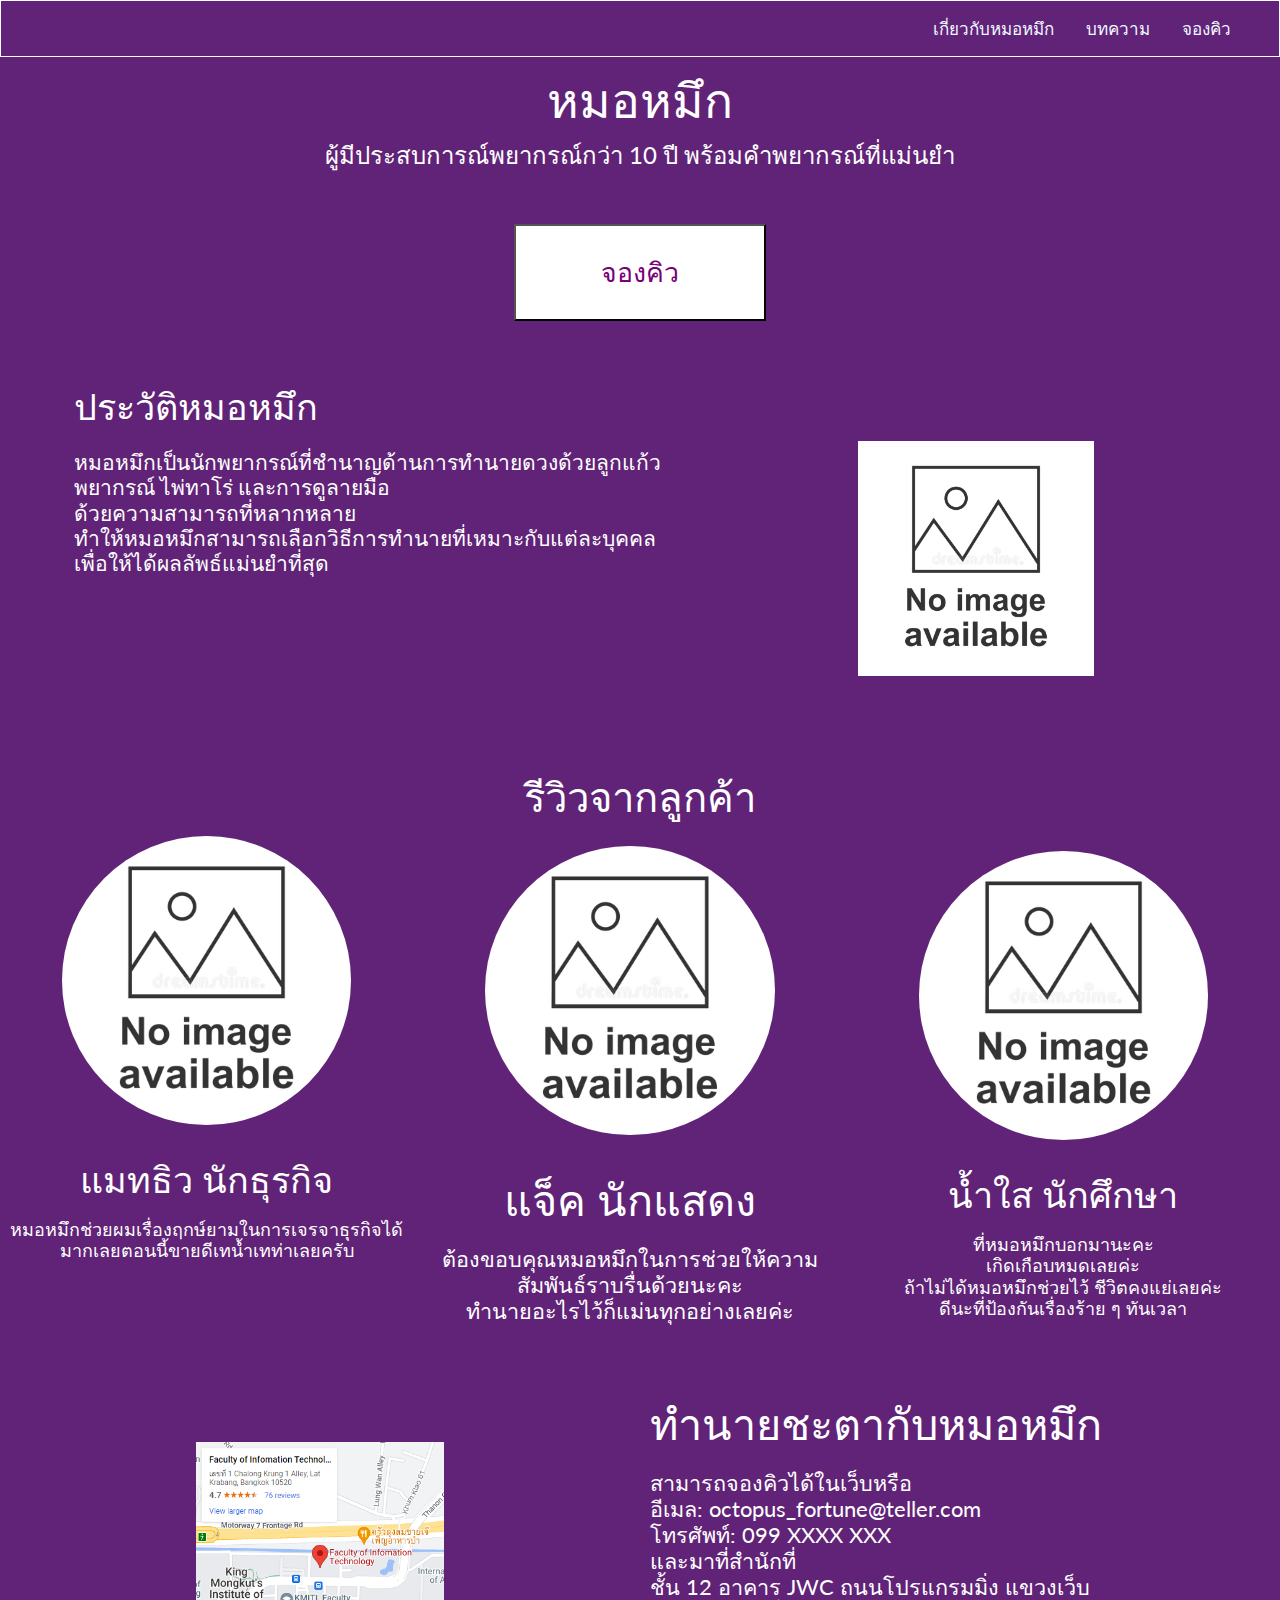
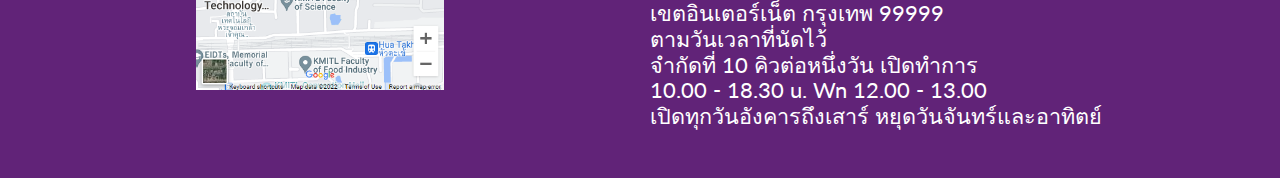
<file: index.html>
<!DOCTYPE html>
<html lang="en">

<head>
    <meta charset="UTF-8">
    <meta http-equiv="X-UA-Compatible" content="IE=edge">
    <meta name="viewport" content="width=device-width, initial-scale=1.0">
    <title>หมอหมึก</title>
    <link rel="icon" type="img/x-icon" href="/img/favicon.ico">
    <link rel="stylesheet" href="./styles/styles.css">
    <link rel="stylesheet" href="https://cdnjs.cloudflare.com/ajax/libs/font-awesome/4.7.0/css/font-awesome.min.css">
    <link rel="preconnect" href="https://fonts.googleapis.com">
    <link rel="preconnect" href="https://fonts.gstatic.com" crossorigin>
    <link href="https://fonts.googleapis.com/css2?family=Lato&display=swap" rel="stylesheet">
    <script src="https://ajax.googleapis.com/ajax/libs/jquery/3.5.1/jquery.min.js"></script>
    <script src="https://maxcdn.bootstrapcdn.com/bootstrap/3.4.1/js/bootstrap.min.js"></script>
    <!---import from index.js--->
    <script src="./javascript/index.js"></script>
</head>

<body>

  <header id="header">
    <!---Top Navbar--->
    <div class="topnav" id="myTopnav">
      <a></a>
      <a href="#ticket">จองคิว</a>
      <a href="#scription">บทความ</a>
      <a href="#about">เกี่ยวกับหมอหมึก</a>
      <a href="javascript:void(0);" class="icon" onclick="myFunction()">
        <i class="fa fa-bars"></i>
      </a>
    </div>
  <br><br>
  </header>
  <div class="topic">  
    <br><br><br><br>
    <p class="p-big">หมอหมึก</p>
  </div>
  <div class="under-topic">
    <br><p class="p-medium">ผู้มีประสบการณ์พยากรณ์กว่า 10 ปี พร้อมคำพยากรณ์ที่แม่นยำ</p>
  </div>
  <br><br><br>
  <!---Download Button--->
  <div class="download_button">
    <button class="Download-button" id="ticket">
      <a href="#" style="color: rgb(120, 0, 120); text-decoration: none; font-size: 200%;">จองคิว</a>
    </button>
  </div>
  <br><br><br>
  <!---flexbox--->
  <div class="flex-container" id="home">
    
    <div class="flex-item-left">
      <p class="p-medium-3" id="about">ประวัติหมอหมึก</p>
      <p class="p-small"><br>หมอหมึกเป็นนักพยากรณ์ที่ชำนาญด้านการทำนายดวงด้วยลูกแก้วพยากรณ์ ไพ่ทาโร่ และการดูลายมือ<br></p>
      <p class="p-small">ด้วยความสามารถที่หลากหลาย<br></p>
      <p class="p-small">ทำให้หมอหมึกสามารถเลือกวิธีการทำนายที่เหมาะกับแต่ละบุคคลเพื่อให้ได้ผลลัพธ์แม่นยำที่สุด</p>
    </div>
      
    <div class="flex-item-right">
      <div class="profile-image">
        <img src="./img/no-image-available-icon-flat-vector-no-image-available.jpg" class="center-box">
      </div>
    </div>
    
  </div>

  <div class="topic">  
    <br><br>
    <p class="p-medium-2">รีวิวจากลูกค้า<br></p>
  </div>
  <br>
  <div class="flex-container-2" id="home">
    
    <div class="flex-item-left-2">
      <div class="customer">
        <img src="./img/no-image-available-icon-flat-vector-no-image-available.jpg" class="center-2">
      </div>
      <p class="p-medium-3-custom"><br>แมทธิว นักธุรกิจ</p>
      <p class="p-small-2-custom"><br>หมอหมึกช่วยผมเรื่องฤกษ์ยามในการเจรจาธุรกิจได้มากเลยตอนนี้ขายดีเทน้ำเทท่าเลยครับ</p>
    </div>
    
    <div class="flex-item-center">
      <div class="customer">
        <img src="./img/no-image-available-icon-flat-vector-no-image-available.jpg" class="center-2">
      </div>
      <p class="p-medium-3"><br>แจ็ค นักแสดง</p>
      <p class="p-small-2"><br>ต้องขอบคุณหมอหมึกในการช่วยให้ความสัมพันธ์ราบรื่นด้วยนะคะ<br>ทำนายอะไรไว้ก็แม่นทุกอย่างเลยค่ะ</p>
    </div>
    
    <div class="flex-item-right-2">
      <div class="customer">
        <img src="./img/no-image-available-icon-flat-vector-no-image-available.jpg" class="center-2">
      </div>
      <p class="p-medium-3"><br>น้ำใส นักศึกษา</p>
      <p class="p-small-2"><br>ที่หมอหมึกบอกมานะคะ<br>เกิดเกือบหมดเลยค่ะ<br>ถ้าไม่ได้หมอหมึกช่วยไว้ ชีวิตคงแย่เลยค่ะ<br>ดีนะที่ป้องกันเรื่องร้าย ๆ ทันเวลา</p>
    </div>
    
  </div>
<br><br><br>
  <div class="flex-container" id="home">
    <div class="flex-item-left-1">
      <img src="./img/map.png" class="center-box">
    </div>
    
    <div class="flex-item-right">
      <p class="p-medium-3">ทํานายชะตากับหมอหมึก</p>
      <p class="p-small-2"><br>สามารถจองคิวได้ในเว็บหรือ<br>
อีเมล: octopus_fortune@teller.com<br>
โทรศัพท์: 099 XXXX XXX<br>
และมาที่สํานักที่<br>
ชั้น 12 อาคาร JWC ถนนโปรแกรมมิ่ง แขวงเว็บ<br>
เขตอินเตอร์เน็ต กรุงเทพ 99999<br>
ตามวันเวลาที่นัดไว้<br>
จํากัดที่ 10 คิวต่อหนึ่งวัน เปิดทําการ<br>
10.00 - 18.30 u. Wn 12.00 - 13.00<br>
เปิดทุกวันอังคารถึงเสาร์ หยุดวันจันทร์และอาทิตย์</p>
    </div>
  </div>
  <br><br>
</body>
</html>
</file>
<file: styles/styles.css>
* {
  margin: 0;
  padding: 0;
  box-sizing: border-box;
  list-style: none;
}
/* Background color & fonts */
body{
    background-color: rgba(97,35,120,255);
    font-family: 'Lato', sans-serif;
}

/* Add styles Information below the image */
.profile-header{
    color: aliceblue;
    margin-left: 2%;
    font-size: 100%;
    padding: 10px;
    flex: 50%;
    font-weight: 30%;
    text-transform:capitalize;
}

/* From W3Schools.com*/
/* Add a black background color to the top navigation */
.topnav {
    background-color: rgba(97,35,120,255);
    overflow: hidden;
    border-style: solid;
    border-width: thin;
    border-color: rgb(255,255,255)
}
  
/* Style the links inside the navigation bar */
.topnav a {
    float: right;
    display: block;
    color: aliceblue;
    text-align: center;
    padding: 14px 16px;
    text-decoration: none;
    font-size: 17px;
}
  

  
/* Add an active class to highlight the current page */
.topnav a.active {
    background-color: #23516b;
    color: white;
    opacity: 50%;
}
  
/* Hide the link that should open and close the topnav on small screens */
.topnav .icon {
  display: none;
}

/* TopNav */
@media screen and (max-width: 800px) {
    .topnav a {display: none;}
    .topnav a.icon {
        float: right;
        display: block;
    }
}
@media screen and (max-width: 800px) {
    .topnav.responsive {position: relative;}
    .topnav.responsive .icon {
        position: absolute;
        right: 0;
        top: 0;
    }
    .topnav.responsive a {
        float: none;
        display: block;
        text-align: left;
    }
}
/* margin left */
.left{
    display: block;
    margin-left:2%;
    margin-right:0%;
  
}

/* margin center */
.center{
    display: block;
    margin-left:auto;
    margin-right:auto;
    width: 40%;
    border-radius: 50%;
}

.center-box{
    display: block;
    margin-left:auto;
    margin-right:auto;
    width: 40%;
}

/* header Navbar */
header {
    position: fixed;
    width: 100%;
    top: 0;
    left: 0;
    color: aliceblue;
    font-family: 'Lato', sans-serif;
}

/* Flex box */
.flex-container {
    display: flex;
    flex-direction: row;
    font-size: 30px;
}
  
.flex-item-left {
    padding: 10px;
    flex: 50%;
    margin-top: auto;
    margin-right: auto;
    margin-bottom: 12%;
    margin-left: 5%;
    text-align: left;
}

.flex-item-left-1 {
    padding: 10px;
    flex: 50%;
    margin-top: auto;
    margin-right: auto;
    margin-bottom: auto;
    margin-left: auto;
    text-align: left;
}

.flex-item-right {
    padding: 10px;
    flex: 50%;
    color: aliceblue;
    font-size: 120%;
    margin-top: auto;
    margin-right: auto;
    margin-bottom: auto;
    margin-left: auto;
    text-align: left;
}

@media (max-width: 800px) {
  .flex-container {
    flex: 100%;
    flex-direction: column;
    flex-flow: column-reverse wrap-reverse;
  }
}

/* Download Button color */
.Download-button{
    background-color: rgb(255, 255, 255); 
    color: rgba(97,35,120,255); 
    padding: 25px 85px;
    display: flex;
    justify-content: center;
    align-items: center;
}

.Download-button:hover {
    background-color: aliceblue;
    color: rgb(96, 165, 255);
    cursor: pointer;
    opacity: 70%;
  }

.idiom{
    font-weight: normal;
}

.topic{
  text-align: center;
  color: rgb(255, 255, 255);
}
.under-topic{
  text-align: center;
  color: rgb(255, 255, 255);
}

.download_button{
  display: flex;
  justify-content: center;
  align-items: center;
}

.center-2{
  display: block;
  margin-left:auto;
  margin-right:auto;
  width: 70%;
  border-radius: 50%;
}

.flex-item-center{
  padding: 10px;
  flex: 100/3%;
  color: aliceblue;
  font-size: 120%;
  margin-top: auto;
  margin-right: auto;
  margin-bottom: auto;
  margin-left: auto;
  text-align: center;
}

flex-item-left-2 {
  padding: 10px;
  flex: 100/3%;
  margin-top: auto;
  margin-right: auto;
  margin-bottom: auto;
  margin-left: auto;
  text-align: center;
}

.flex-item-right-2 {
    padding: 10px;
    flex: 100/3%;
    color: aliceblue;
    margin-top: auto;
    margin-right: auto;
    margin-bottom: auto;
    margin-left: auto;
    text-align: center;
}

.flex-container-2 {
    display: flex;
    flex-direction: row;
    font-size: 30px;
}

@media (max-width: 800px) {
  .flex-container-2 {
    flex: 100%;
    flex-direction: column;
  }
}

.p-small{
  line-height: 1.2;
  font-size: 70%;
  color: rgb(255,255,255);
  font-weight: normal;
}

.p-small-2{
  line-height: 1.2;
  font-size: 60%;
  color: rgb(255,255,255);
  font-weight: normal;
}

.p-small-2-custom{
  line-height: 1.2;
  font-size: 60%;
  color: rgb(255,255,255);
  font-weight: normal;
  text-align: center;
}

.p-medium{
  line-height: 1;
  font-size: 150%;
  color: rgb(255,255,255);
  font-weight: normal;
}

.p-medium-2{
  line-height: 1;
  font-size: 250%;
  color: rgb(255,255,255);
  font-weight: normal;
}

.p-medium-3{
  line-height: 1;
  font-size: 120%;
  color: rgb(255,255,255);
  font-weight: normal;
  text-allign: center;
}

.p-medium-3-custom{
  line-height: 1;
  font-size: 120%;
  color: rgb(255,255,255);
  font-weight: normal;
  text-align: center;
}

.p-big{
  font-size: 300%;
  color: rgb(255,255,255);
  font-weight: normal;
  line-height: 1;
}
</file>
